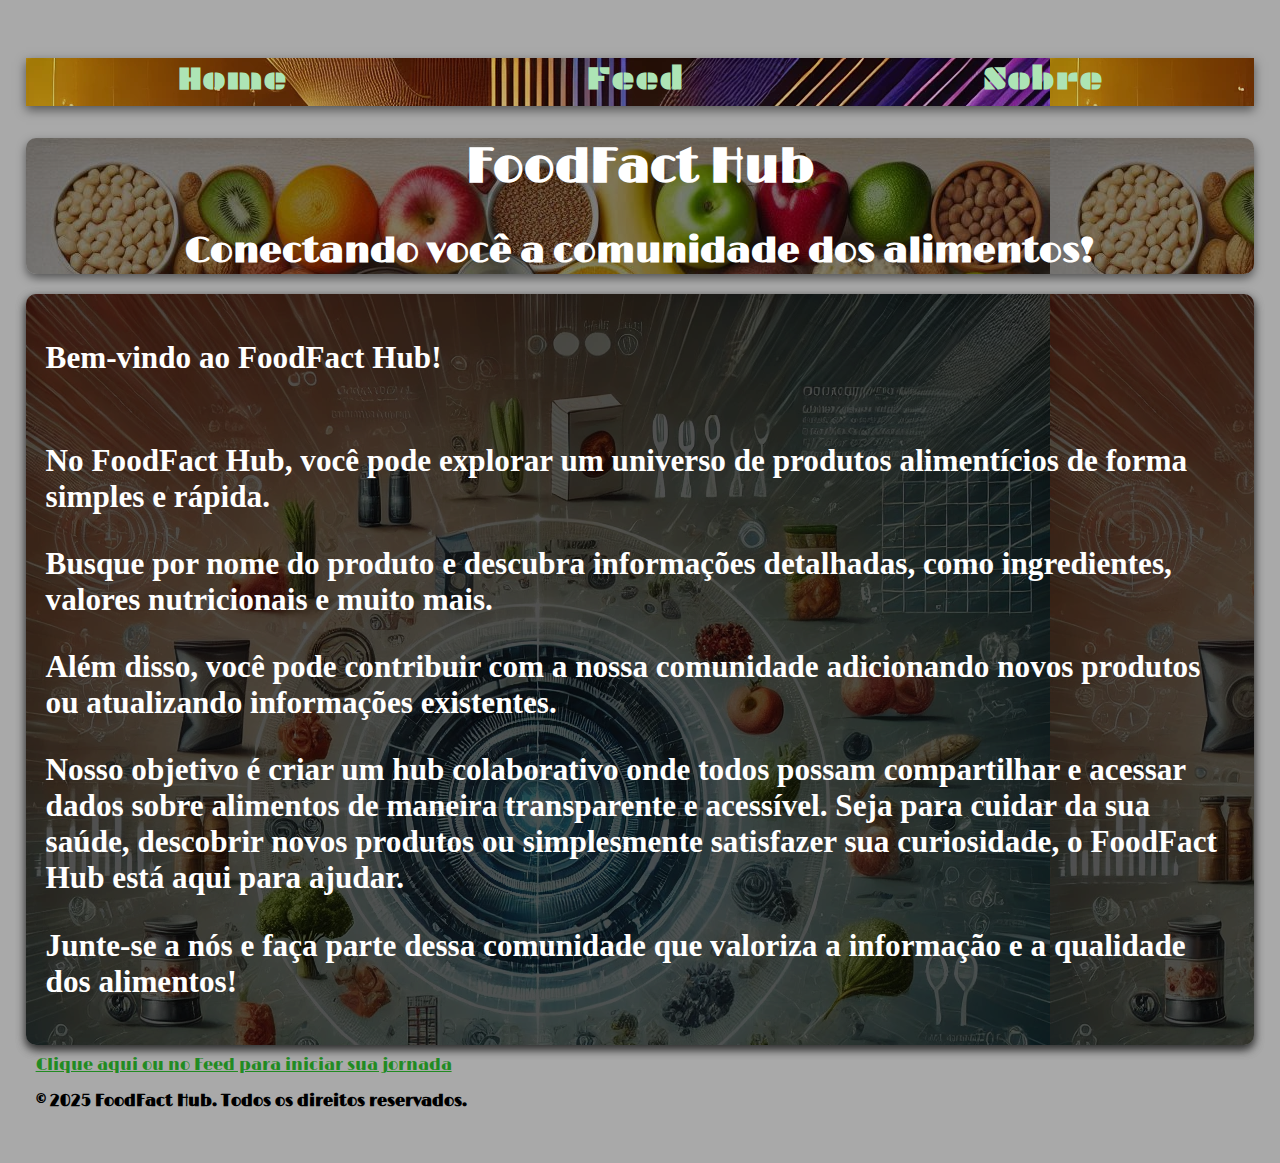
<file: index.html>
<!DOCTYPE html>
<html lang="pt-BR">
<head>
    <meta charset="UTF-8">
    <meta name="viewport" content="width=device-width, initial-scale=1.0">
    <meta name="description" content="FoodFact Hub Dados sobre Alimentos, Consumindo a API Open Food Facts">
    <title>Home</title>


    <link rel="preconnect" href="https://fonts.googleapis.com">
    <link rel="preconnect" href="https://fonts.gstatic.com" crossorigin>
    <link href="https://fonts.googleapis.com/css2?family=Limelight&family=Plaster&display=swap" rel="stylesheet">

    <link rel="stylesheet" href="/css/styles.css">

</head>
<body>
       
    <header>
        <nav>
            <ul>
                <li><a href="index.html">Home</a></li>
                <li><a href="feed.html">Feed</a></li>
                <li><a href="sobre.html">Sobre</a></li>
            </ul>
        </nav>
    </header>

    <div class="cabecalho">
        <section id="intro">
            <h1>FoodFact Hub</h1>
            <h2>Conectando você a comunidade dos alimentos!</h2>
        </section>
    </div>

    <div class="main">
        <section id="apresentation">        
            <section id="textApresentation">
                <h2>Bem-vindo ao FoodFact Hub!
                    <br><br><p>No FoodFact Hub, você pode explorar um universo de produtos alimentícios de forma simples e rápida.</p>
                    <p>Busque por nome do produto e descubra informações detalhadas, como ingredientes, valores nutricionais e muito mais.</p>
                    <p>Além disso, você pode contribuir com a nossa comunidade adicionando novos produtos ou atualizando informações existentes.</p>
                    <p>Nosso objetivo é criar um hub colaborativo onde todos possam compartilhar e acessar dados sobre alimentos de maneira transparente e acessível.
                       Seja para cuidar da sua saúde, descobrir novos produtos ou simplesmente satisfazer sua curiosidade, o FoodFact Hub está aqui para ajudar.</p>
                    Junte-se a nós e faça parte dessa comunidade que valoriza a informação e a qualidade dos alimentos!</h2>
            </section> 
        </section>
       
    </div>    

    <footer>
        <a id="links" href="/feed.html">Clique aqui ou no Feed para iniciar sua jornada</a>
        <p><b>© 2025 FoodFact Hub. Todos os direitos reservados.</b></p>
    </footer>

</body>
</html>
</file>
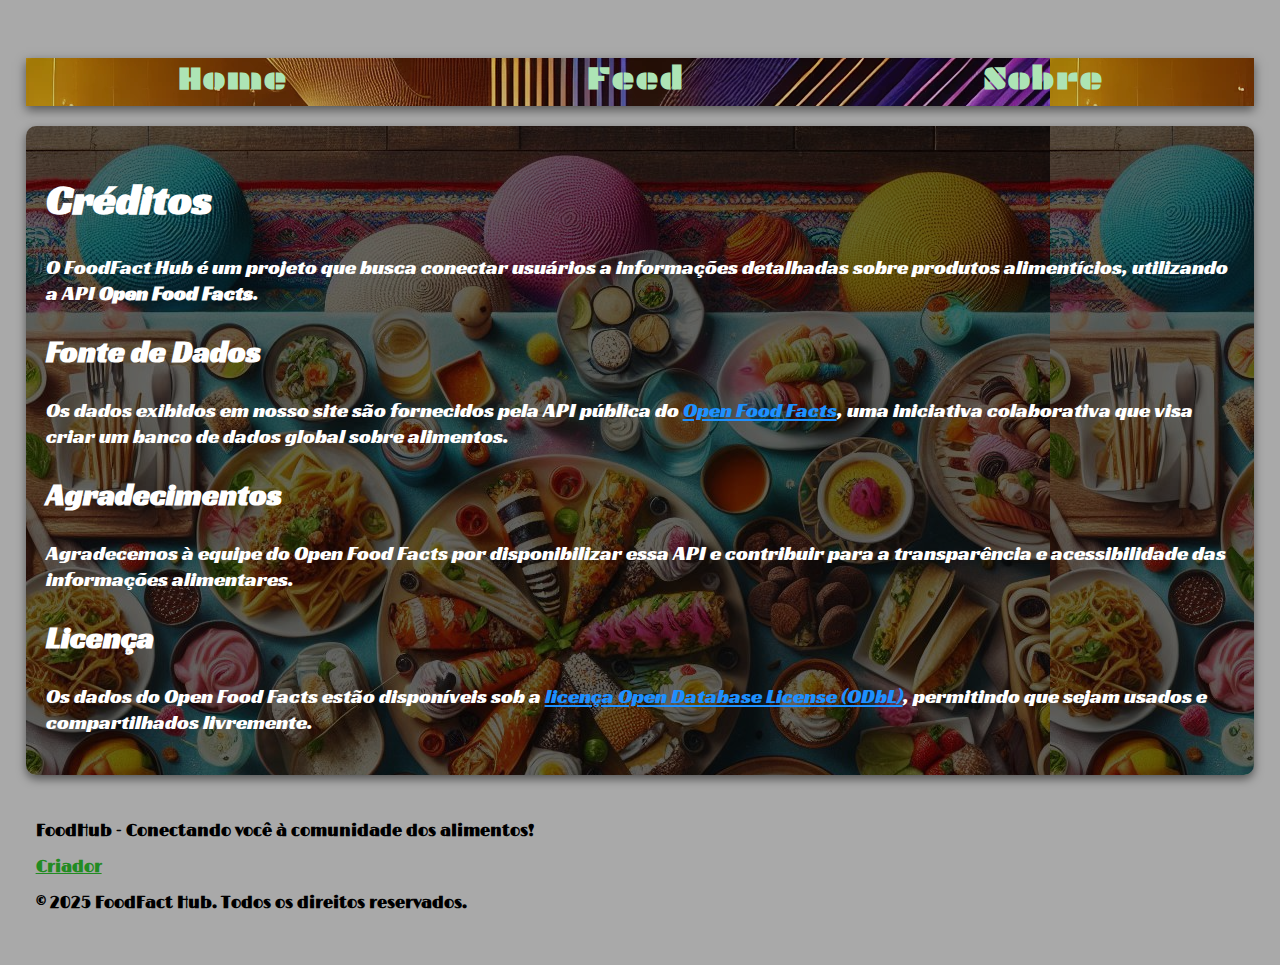
<file: sobre.html>
<!DOCTYPE html>
<html lang="pt-BR">
<head>
    <meta charset="UTF-8">
    <meta name="viewport" content="width=device-width, initial-scale=1.0">
    <meta name="description" content="FoodFact Hub Dados sobre Alimentos, Consumindo a API Open Food Facts">
    <title>Sobre</title>

    <link rel="preconnect" href="https://fonts.googleapis.com">
    <link rel="preconnect" href="https://fonts.gstatic.com" crossorigin>
    <link href="https://fonts.googleapis.com/css2?family=Orbitron:wght@400..900&family=Plaster&family=Racing+Sans+One&family=Rubik+Dirt&family=Limelight&display=swap" rel="stylesheet">

    <link rel="stylesheet" href="/css/styles.css">

</head>
<body>
    <header>
        <nav>
            <ul>
                <li><a href="index.html">Home</a></li>
                <li><a href="feed.html">Feed</a></li>
                <li><a href="sobre.html">Sobre</a></li>
            </ul>
        </nav>
    </header>

   
    <div class="container">
        <section id="credits">
            <h1>Créditos</h1>
            <p>O FoodFact Hub é um projeto que busca conectar usuários a informações detalhadas sobre produtos alimentícios, utilizando a API <strong>Open Food Facts</strong>.</p>
            
            <h2>Fonte de Dados</h2>
            <p>Os dados exibidos em nosso site são fornecidos pela API pública do <a href="https://world.openfoodfacts.org/data" target="_blank">Open Food Facts</a>, uma iniciativa colaborativa que visa criar um banco de dados global sobre alimentos.</p>

            <h2>Agradecimentos</h2>
            <p>Agradecemos à equipe do Open Food Facts por disponibilizar essa API e contribuir para a transparência e acessibilidade das informações alimentares.</p>
            
            <h2>Licença</h2>
            <p>Os dados do Open Food Facts estão disponíveis sob a <a href="https://opendatacommons.org/licenses/dbcl/1-0/" target="_blank">licença Open Database License (ODbL)</a>, permitindo que sejam usados e compartilhados livremente.</p>
        </section>
    </div>
    
    <footer>
        <p><b>FoodHub - Conectando você à comunidade dos alimentos!</b></p>
        <p><b><a id="links" href="https://github.com/CaiaoCesar">Criador</a></b></p>
        <p><b>© 2025 FoodFact Hub. Todos os direitos reservados.</b></p>
    </footer>

</body>
</html>
</file>
<file: css/styles.css>
body{
  padding: 1%;
  margin: 1%;
  border-radius: 10px;
  background-color: darkgray;
}

header{
  background-image: url("/images/ImgSearch.webp");
  background-color: rgba(0, 0, 0, 0.2);
  background-blend-mode: overlay;
  box-shadow: 0 4px 10px rgba(0, 0, 0, 0.5);
  padding: 0;
  text-align: center;
  font-style: normal;
  font-family: "Plaster", system-ui;
  font-weight: 400;
  font-size: 2rem;
  font-style: normal;
  height: 3rem;
}

nav ul{
  list-style: none;
  padding: 0;
  display: flex; 
  justify-content: center; 
  flex-wrap: wrap; 
  gap: 300px;
}

nav ul li a{ 
  color: #ade4b5;
  align-items: center;
  justify-content: center;
  text-decoration: none;
  transition: color 0.2s ease;
  font-weight: bold;
}

nav ul li a:hover {
  color: orangered;
}

nav ul li a:active {
  color: yellow;
}

a{
  color:dodgerblue;
}

.cabecalho{
    font-family: "Limelight", sans-serif;
    font-weight: 1200;
    font-style: normal;
    font-size: 1.5rem;
    height: 8.5rem;
    padding: 0px;
    background-image: url("/images/fruits.png");
    border-radius: 10px;
    color: white;
    background-color: rgba(0, 0, 0, 0.5);
    background-blend-mode: overlay;
    box-shadow: 0 4px 10px rgba(0, 0, 0, 0.5);
}

#intro{
  justify-content: center;
  text-align: center;

}

.main{
  font-family: "Racing Sans One", serif;
  font-weight: 400;
  font-style: normal;
  background-image: url("/images/ImgOkay.webp");
  background-size: auto;
  border-radius: 10px;
  background-color: rgba(0, 0, 0, 0.6);
  background-blend-mode: overlay;
  box-shadow: 0 4px 10px rgba(0, 0, 0, 0.5);
  margin-top: 20px;
}

#apresentation{
  position: relative;
  background-size: cover;
  background-position: center;
  padding: 20px;
  border-radius: 10px;
  color: white;
  background-color: rgba(0, 0, 0, 0.2);
  background-blend-mode: overlay;
  box-shadow: 0 4px 10px rgba(0, 0, 0, 0.5);
}

#textApresentation{
  justify-content: center;
  align-self: center;
  font-size: 1.3rem;
}

.container{
  font-family: "Racing Sans One", serif;
  font-weight: 400;
  font-style: normal;
  background-image: url('../images/tableFood.png');
  border-radius: 10px;
  margin: 20px auto;
  padding: 0px; 
  background-color: rgba(0, 0, 0, 0.6);
  background-blend-mode: overlay;
  box-shadow: 0 4px 10px rgba(0, 0, 0, 0.5);
}

.paginaFeed{
  font-family: "Orbitron", sans-serif;
  font-optical-sizing: auto;
  font-weight: 700;
  font-style: normal;
  font-size: 1.3rem;
  background-size: cover;
  background-position: center;
  border-radius: 10px;
  color: white;
  background-image: url("/images/QualityImg.webp");
  background-color: rgba(0, 0, 0, 0.5);
  background-blend-mode: overlay;
  box-shadow: 0 4px 10px rgba(0, 0, 0, 0.5);
}

.pesquisa{
  justify-content: center;
  text-align: center;
}

#pesquisaDado{
  justify-content: center;
  text-align: center;
  padding: 40px;
}

input{
  height: 3rem;
  width: 18rem;
  text-align: center;
  border-radius: 10px;
  font-family: "Orbitron", sans-serif;
  font-optical-sizing: auto;
  font-weight: 700;
  font-style: normal;
  position: relative;
  right: 5%;
}

button{
  height: 3rem;
  width: 8rem;
  border-radius: 15px;
  font-family: "Orbitron", sans-serif;
  font-optical-sizing: auto;
  font-weight: 700;
  font-style: normal;
  position: relative;
  left: 5%;
}

#informacoesPesquisa{
  font-family: "Orbitron", sans-serif;
  font-optical-sizing: auto;
  font-weight: 700;
  padding: 20px;
  font-style: normal;
  font-size: 1.2rem;
  background-color: rgba(0, 0, 0, 0.5);
  background-blend-mode: overlay;
  box-shadow: 0 4px 10px rgba(0, 0, 0, 0.5);
}

#informacoesPesquisa p ul li{
  justify-content: left;
  text-align: left;
}

.adicionarItem {
  display: flex;
  flex-direction: column;
  align-items: center; 
  justify-content: center; 
  text-align: center; 
  padding: 20px;
}

#botaoCadastro {
  width: 300px; 
  margin: 10px 0;
  padding: 10px; 
  font-size: 1rem; 
  border-radius: 15px; 
  background-color: #23615b; 
  color: white;
  border: none; 
  cursor: pointer; 
  transition: background-color 0.3s ease; 
}

#botaoCadastro:hover {
  background-color: rgb(40, 156, 93);
}

#mensagemCadastro {
  margin-top: 10px; 
  font-size: 1rem; 
  color: white;
}

#adicionarProduto{
  margin-top: 30px;
  width: 200px;
}

#resultados{
  background-image: url("/images/Background.webp");
  background-size: auto;
}


#credits{
  position: relative;
  font-size: 1.3rem;
  background-size: cover;
  background-position: center;
  border-radius: 10px;
  padding: 20px;
  color: white;
}

#links{
  color:forestgreen; 

}

footer{
  font-family: "Limelight", sans-serif;
  font-weight: 400;
  font-style: normal;
  padding: 10px;
}

footer .rodapeFeed {
  font-family: "Limelight", sans-serif;
  font-weight: 400;
  font-style: normal;
  padding: 10px;
}

.product-card {
  border: 1px solid #c5b89f;
  border-radius: 8px;
  padding: 16px;
  width: 70%;
  margin: 16px auto;
  background-image: url("/images/fruits.png");
  background-color: rgba(0, 0, 0, 0.8);
  background-blend-mode: overlay;
  box-shadow: 0 4px 10px rgba(0, 0, 0, 0.5);
  font-family: "Rubik Dirt", serif;
  font-weight: 400;
  font-style: normal;
  box-sizing: border-box; 
  justify-content: center;
  display: flex;
  flex-direction: column;
  align-items: center;
  text-align: center;
  
}

.product-card h2 {
  margin-top: 0;
  color: #d1f7ba;
}

.product-card li {
  color: black;
}

.img-produto {
  height: 400px;
  width: 400px;
  padding: 8px;
}

.nutriscore-grade {
  font-size: 1.2em;
  color: #ff4000;
  margin-bottom: 16px;
}

.nutriscore-details h3 {
  margin-bottom: 8px;
  color: #badda3;
}

.nutriscore-details ul {
  list-style-type: none;
  padding: 0;
}

.nutriscore-details ul li {
  background-color: #fff;
  margin: 4px 0;
  padding: 8px;
  border: 1px solid #ddd;
  border-radius: 4px;
}

.verDados {
  background-color: #1e8c93;
  color: white;
  border: none;
  padding: 10px 20px;
  cursor: pointer;
  border-radius: 5px;
  margin-top: 10px;
}

.verDados:hover {
  background-color: darkblue;
}

#rodapeCreditos {
  padding: 10px;

}

#itensNutricionais .nutrItem{
  color: #c5b89f;
}

#dadosAlimento {
  color: #a69e80;
}

#dadosAlimento p {
  overflow-wrap: break-word; /* Quebra palavras longas */
  word-wrap: break-word; /* Compatibilidade com navegadores mais antigos */
  white-space: normal; /* Permite a quebra de linha */
  max-width: 100%; 
}


@media (max-width: 768px) {
  header {
    font-size: 1.5rem; 
  }

  nav ul {
    padding: 10px;
    gap: 40px; 
    text-align: center;
    justify-content: center;
  }

  nav ul li a:hover {
    color: orangered;
  }
  
  nav ul li a:active {
    color: yellow;
  }
  
  a{
    color:dodgerblue;
  }

  .cabecalho {
    font-size: 1rem; 
  }

  #textApresentation {
    font-size: 1rem;
  }

  .container {
    padding: 10px; 
  }

  .paginaFeed {
    font-size: 1rem;
  }

  #botaoCadastro{
    left: 0%;
  }

  input, button {
    width: 100%; 
    max-width: none; 
    justify-content: center;
    text-align: center;
  }

  input{ 
    left: 2.5%;
  }

  #botaoPesquisa{
    margin-top: 10px;
  }

  button{
    right: 1.4%;
    width: 60%;
  }

  #formAdicionarProduto{
    justify-content: center;
    text-align: center;
    position: relative;
    right: 4%;
  }

  .product-card {
    width: 100%;
    max-width: 100%; 
  }

  .verDados:hover {
    background-color: darkblue;
  }

  .product-card .img-produto {
    max-width: 80%;
    height: 40%;
  }
}
</file>
